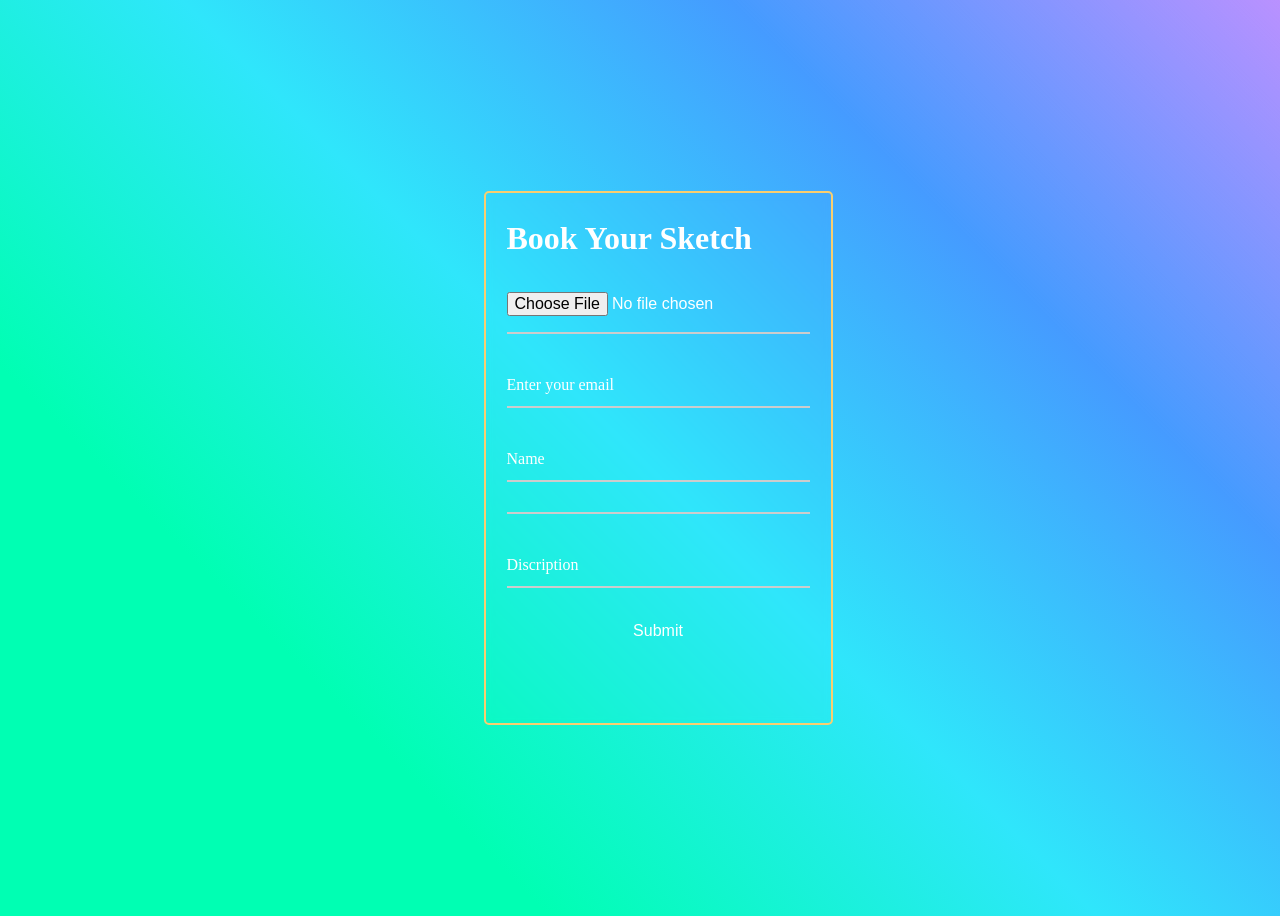
<file: email1.html>
<!DOCTYPE html>
<html lang="en">
<head>
    <meta charset="UTF-8">
    <title>email </title>
    <meta name="apple-mobile-web-app-capable" content="yes">
<meta content="text/html; charset=utf-8" http-equiv="content-type">
<meta name="viewport" content="width=device-width, intial-scale=1">
    <link rel="stylesheet" href="styleemail.css">
    	
</head>
<body>
	
    <div class="form">
<form
  action="https://formsubmit.co/d1bfd00873b33561ec690083578fa8fc"
  method="POST"
  enctype="multipart/form-data"
>
      <h2>Book Your Sketch</h2>

        <div class="form-group">
            <input type="file" name="Image" placeholder="attatchment">
         </div>
                <div class="form-group">
        <input type="text" name="email"required>
        <label>Enter your email</label>
      </div>
      <div class="form-group">
        <input type="text" name="name"required>
        <label>Name</label>
      </div>
	<div class="form-group">
	<input type="hidden" name="_cc" value="https://formsubmit.co/el/vibolo">
       </div>
      <div class="form-group">
        <input type="text" name="description"required>
        <label>Discription</label>
      </div>
            <button class="transparent-button"type="submit" >Submit</button>
      
      
    </form>
   </body>
</body>
</html>
</file>
<file: styleemail.css>
body {
    background: linear-gradient(45deg, rgba(0,255,179,1) 25%, rgba(47,230,251,1) 50%, rgba(69,155,255,1) 75%, rgba(93,0,255,0.4326923076923077) 100%);
    background-size: cover;
    height: 97vh;
    display: flex;
    justify-content: center;
    align-items: center;
}
.form {
    width: 345px;
    height: 530px;
    display: flex;
    flex-direction: column;
    backdrop-filter: blur(5px);
    border: 2px solid #F9CE6F;
    border-radius: 5px;
    align-items: center;
}
.form h2 p{
    font-family: poppins;
    font-size: 20px;
    font-weight: 300;
    color: #fff;
}
.form .login {
    display: flex;
    flex-direction: column;
    width: 85%;
}
.login input, button {
    margin: 10px;
    padding: 10px 15px;
    border: none;
    outline: none;
    border-radius: 60px;
    font-size: 16px;
}
.login input {
    background-color: #ffffff2e;
    color: #fff;
    font-family: poppins;
    letter-spacing: 1px;
    text-indent: 35px;
    background-image: url(user.png);
    background-repeat: no-repeat;
    background-size: 20px;
    background-position: 15px;
}
.login input:nth-child(2) {
    background-image: url(lock.png);
}
.login input::placeholder {
    font-size: 14px;
    color: #c0b4b4;
}
.login button {
    background-color: #d38a1c;
    color: #fff;
    font-size: 17px;
    font-family: calibri;
    text-transform: uppercase;
    cursor: pointer;
}
.suggests {
    width: 85%;
    display: flex;
    align-items: center;
    justify-content: space-between;
    font-family: calibri;
    font-size: 16px;
    color: #fff;
}
.suggests .forgot {
    color: #d38a1c;
    cursor: pointer;
}


body {
  display: flex;
  align-items: center;
  justify-content: center;
  min-height: 100vh;
  width: 100%;
  padding: 0 10px;
}

form {
  display: flex;
  flex-direction: column;
}

h2 {
  font-size: 2rem;
  margin-bottom: 20px;
  color: #fff;
}

.form-group{
  position: relative;
  border-bottom: 2px solid #ccc;
  margin: 15px 0;
}

.form-group label {
  position: absolute;
  top: 50%;
  left: 0;
  transform: translateY(-50%);
  color: #fff;
  font-size: 16px;
  pointer-events: none;
  transition: 0.15s ease;
}

.form-group input {
  width: 100%;
  height: 40px;
  background: transparent;
  border: none;
  outline: none;
  font-size: 16px;
  color: #fff;
}

.form-group input:focus~label,
.form-group input:valid~label {
  font-size: 0.8rem;
  top: 10px;
  transform: translateY(-120%);
}


button:hover {
  color: #fff;
  border-color: #fff;
  background: rgba(255, 255, 255, 0.15);
}

button {
  background-color: transparent;
  border: none;
  color: white;
  padding: 15px 32px;
  text-align: center;
  text-decoration: none;
  display: inline-block;
  font-size: 16px;
  margin: 4px 2px;
  cursor: pointer;
}
p.a {
  margin: 30px 0;
}

p.b {
  margin: 20px 0;
}
</file>
